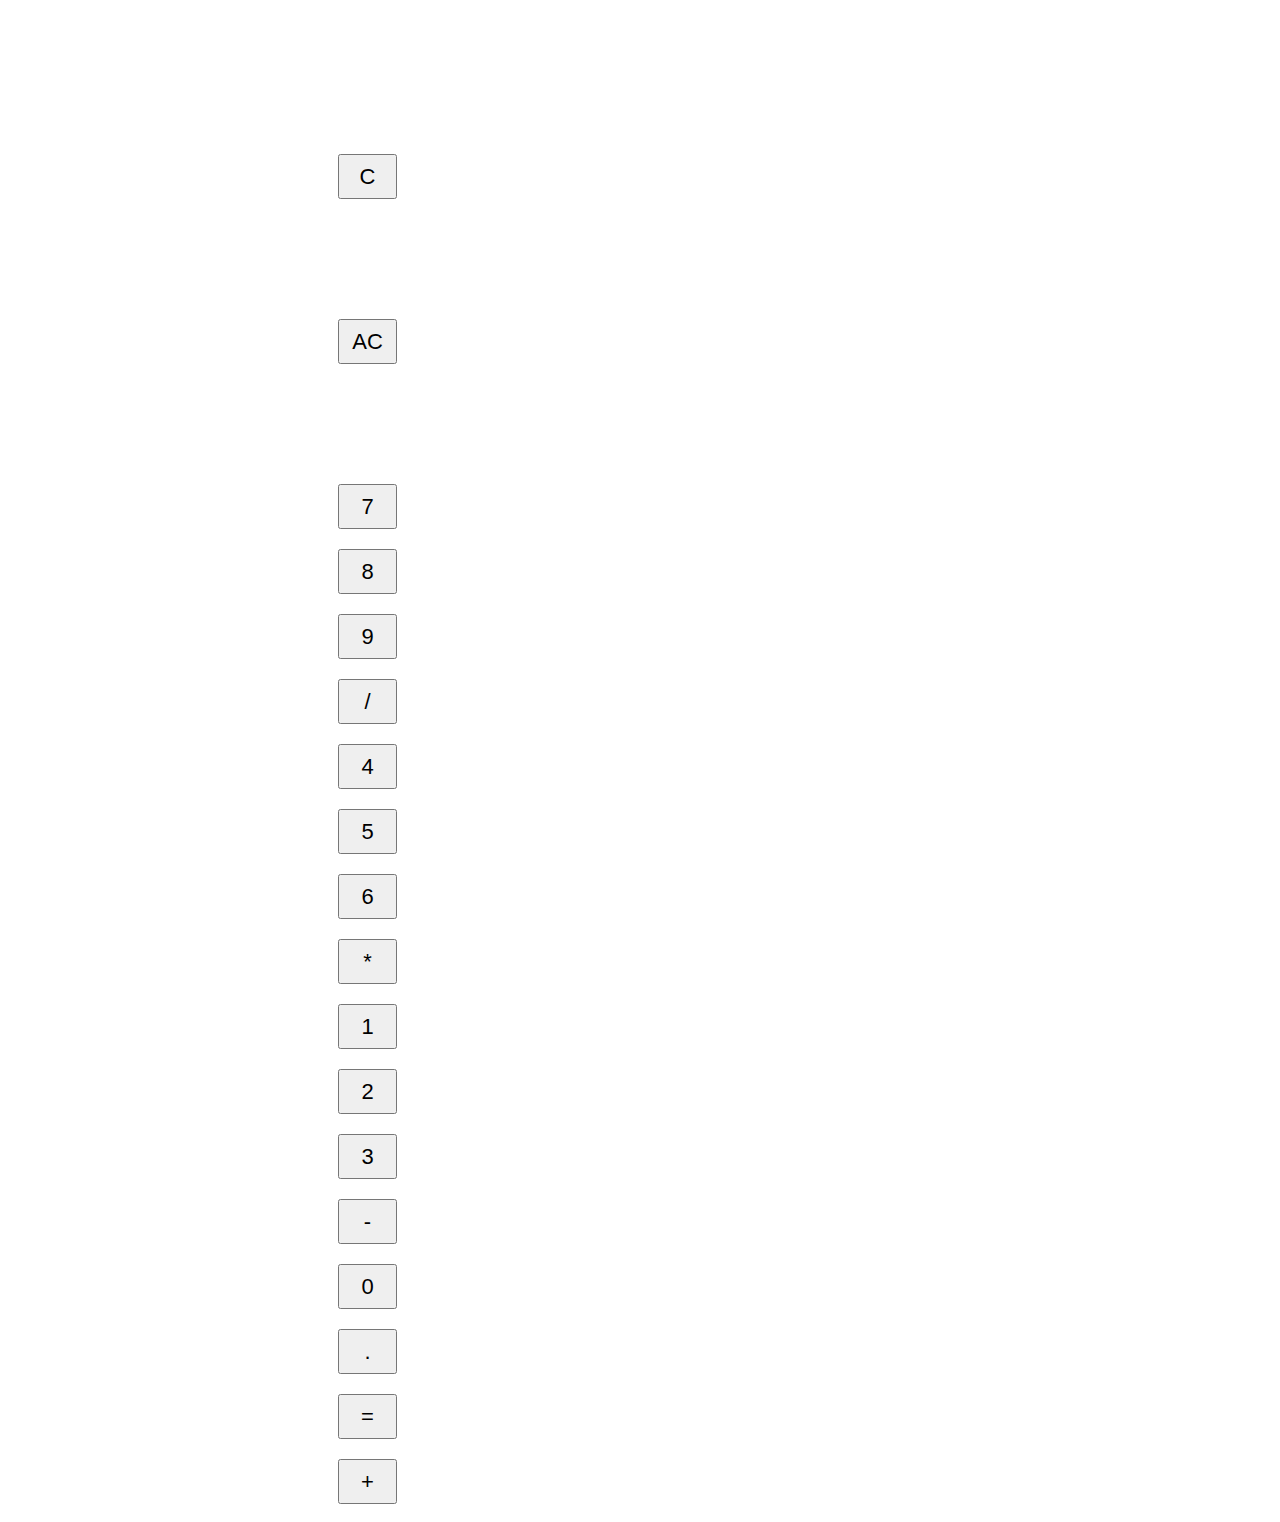
<file: epam/task2/calculator/html/index.html>
<!DOCTYPE html>
<html lang="en">
<head>
    <title>Calculator</title>
    <script src="https://ajax.googleapis.com/ajax/libs/jquery/3.3.1/jquery.min.js"></script>
    <script src="../js/calculator.js" type="text/javascript"></script>
    <link href="../css/style.css" rel="stylesheet" type="text/css">
    <link rel="stylesheet" href="https://stackpath.bootstrapcdn.com/bootstrap/4.1.3/css/bootstrap.min.css"
          integrity="sha384-MCw98/SFnGE8fJT3GXwEOngsV7Zt27NXFoaoApmYm81iuXoPkFOJwJ8ERdknLPMO" crossorigin="anonymous">
    <script src="https://stackpath.bootstrapcdn.com/bootstrap/4.1.3/js/bootstrap.min.js"
            integrity="sha384-ChfqqxuZUCnJSK3+MXmPNIyE6ZbWh2IMqE241rYiqJxyMiZ6OW/JmZQ5stwEULTy"
            crossorigin="anonymous"></script>
    <script src="https://code.jquery.com/jquery-3.3.1.slim.min.js"
            integrity="sha384-q8i/X+965DzO0rT7abK41JStQIAqVgRVzpbzo5smXKp4YfRvH+8abtTE1Pi6jizo"
            crossorigin="anonymous"></script>
    <script src="https://cdnjs.cloudflare.com/ajax/libs/popper.js/1.14.3/umd/popper.min.js"
            integrity="sha384-ZMP7rVo3mIykV+2+9J3UJ46jBk0WLaUAdn689aCwoqbBJiSnjAK/l8WvCWPIPm49"
            crossorigin="anonymous"></script>
</head>
<body>
<div class="container" id="calculator">
    <div class="row">
        <div class="col-1">
            <button class="btn-aclr btn btn-info cbtn" value="C" onclick="clear()">C</button>
        </div>
        <div class="col-3">
            <div class="input panel form-control"></div>
        </div>
    </div>
    <div class="row">
        <div class="col-1">
            <button class="btn-clr form-group btn btn-info cbtn" value="AC" onclick="allClear()">AC</button>
        </div>
        <div class="col-3">
            <div class="result panel form-control"></div>
        </div>
    </div>
    <div class="row">
        <div class="col-1">
            <button class="btn-number form-group btn btn-default cbtn" value="7"
                    onclick="numberFunction(this.value)">7
            </button>
        </div>
        <div class="col-1">
            <button class="btn-number form-group btn btn-default cbtn" value="8"
                    onclick="numberFunction(this.value)">8</button>
        </div>
        <div class="col-1">
            <button class="btn-number form-group btn btn-default cbtn" value="9"
                    onclick="numberFunction(this.value)">9</button>
        </div>
        <div class="col-1">
            <button class="btn-operator form-group btn btn-danger cbtn" value="/"
                    onclick="operatorFunction(this.value)">/</button>
        </div>
    </div>
    <div class="row">
        <div class="col-1">
            <button class="btn-number form-group btn btn-default cbtn" value="4"
                    onclick="numberFunction(this.value)">4</button>
        </div>
        <div class="col-1">
            <button class="btn-number form-group btn btn-default cbtn" value="5"
                    onclick="numberFunction(this.value);">5</button>
        </div>
        <div class="col-1">
            <button class="btn-number form-group btn btn-default cbtn" value="6"
                    onclick="numberFunction(this.value)">6</button>
        </div>
        <div class="col-1">
            <button class="btn-operator form-group btn btn-danger cbtn" value="*"
                    onclick="operatorFunction(this.value)">*</button>
        </div>
    </div>
    <div class="row">
        <div class="col-1">
            <button class="btn-number form-group btn btn-default cbtn" value="1"
                    onclick="numberFunction(this.value)">1</button>
        </div>
        <div class="col-1">
            <button class="btn-number form-group btn btn-default cbtn" value="2"
                    onclick="numberFunction(this.value)">2</button>
        </div>
        <div class="col-1">
            <button class="btn-number form-group btn btn-default cbtn" value="3"
                    onclick="numberFunction(this.value)">3</button>
        </div>
        <div class="col-1">
            <button class="btn-operator form-group btn btn-danger cbtn" value="-"
                    onclick="operatorFunction(this.value)">-</button>
        </div>
    </div>
    <div class="row">
        <div class="col-1">
            <button class="btn-number form-group btn btn-default cbtn" value="0"
                    onclick="numberFunction(this.value)">0</button>
        </div>
        <div class="col-1">
            <button class="btn-number form-group btn btn-default cbtn" value="."
                    onclick="numberFunction(this.value)">.</button>
        </div>
        <div class="col-1">
            <button class="btn-equals form-group btn btn-success cbtn" value="=" onclick="equals()">=</button>
        </div>
        <div class="col-1">
            <button class="btn-operator form-group btn btn-danger cbtn" value="+"
                    onclick="operatorFunction(this.value)">+</button>
        </div>
    </div>
</div>
</body>
</html>
</file>
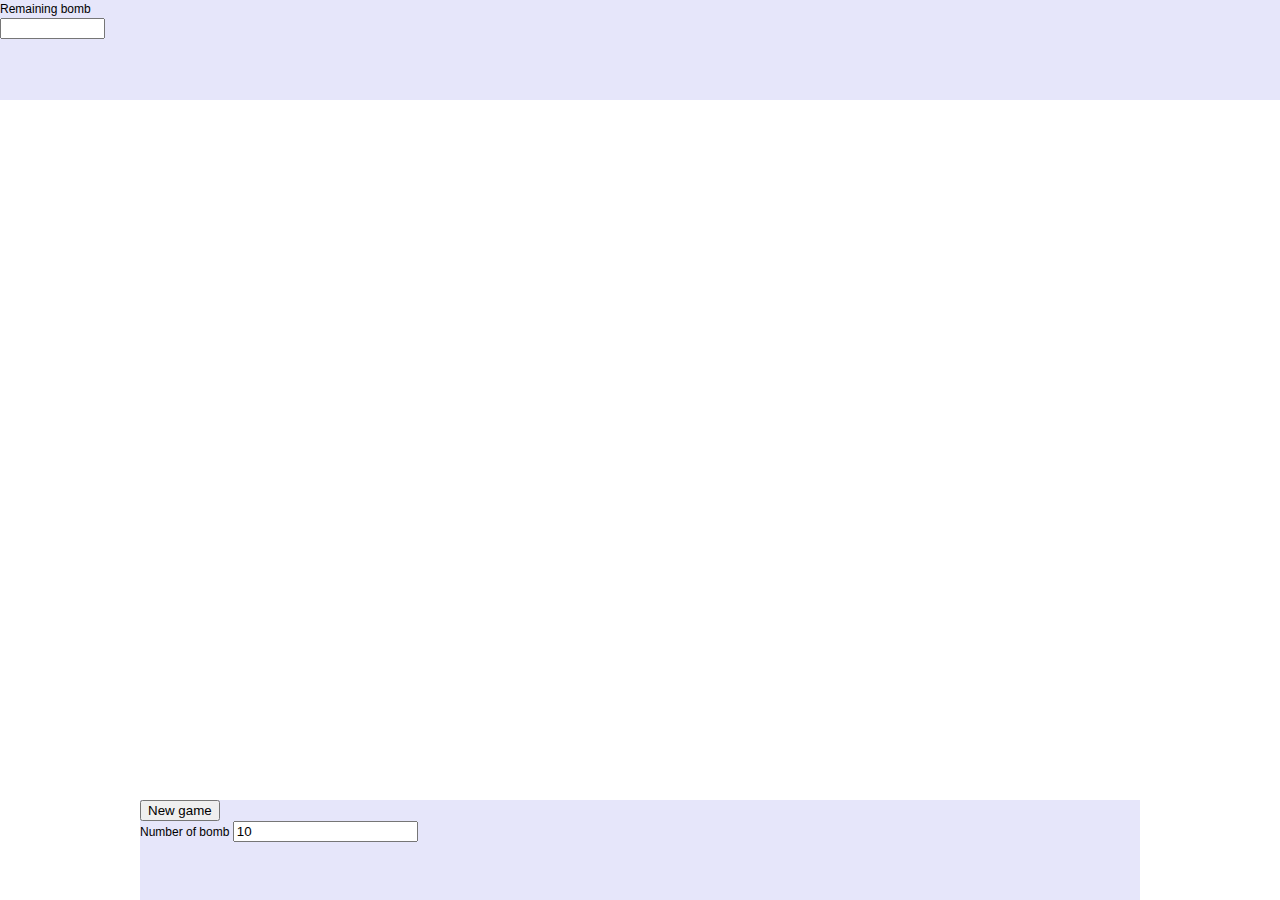
<file: epam/task2/minesweeper/html/index.html>
<!DOCTYPE html>
<html lang="en">
<head>
    <meta charset="UTF-8">
    <title>Title</title>
    <script src="https://ajax.googleapis.com/ajax/libs/jquery/3.3.1/jquery.min.js"></script>
    <script src="../js/minesweeper.js" type="text/javascript"></script>
    <link href="../css/style.css" rel="stylesheet" type="text/css">
    <link rel="stylesheet" href="https://stackpath.bootstrapcdn.com/bootstrap/4.1.3/css/bootstrap.min.css"
          integrity="sha384-MCw98/SFnGE8fJT3GXwEOngsV7Zt27NXFoaoApmYm81iuXoPkFOJwJ8ERdknLPMO" crossorigin="anonymous">
    <script src="https://stackpath.bootstrapcdn.com/bootstrap/4.1.3/js/bootstrap.min.js"
            integrity="sha384-ChfqqxuZUCnJSK3+MXmPNIyE6ZbWh2IMqE241rYiqJxyMiZ6OW/JmZQ5stwEULTy"
            crossorigin="anonymous"></script>
    <script src="https://code.jquery.com/jquery-3.3.1.slim.min.js"
            integrity="sha384-q8i/X+965DzO0rT7abK41JStQIAqVgRVzpbzo5smXKp4YfRvH+8abtTE1Pi6jizo"
            crossorigin="anonymous"></script>
    <script src="https://cdnjs.cloudflare.com/ajax/libs/popper.js/1.14.3/umd/popper.min.js"
            integrity="sha384-ZMP7rVo3mIykV+2+9J3UJ46jBk0WLaUAdn689aCwoqbBJiSnjAK/l8WvCWPIPm49"
            crossorigin="anonymous"></script>
</head>
<body>
<div class="wrapper">

    <header class="header">
        <span>
            Remaining bomb
        </span>
        <span id="count-bomb"></span>
        <div>
            <input id="stopwatch" size=10>
        </div>
        <div id='message'>
        </div>
    </header>

    <main class="content">
        <div id="minefield"></div>
    </main>

</div>

<footer class="footer">
        <button id="btn-game">New game</button>
    <div>
        <label for="number-bomb">Number of bomb</label>
        <input type="number" placeholder="10" id="number-bomb" value="10" min="1">
    </div>
</footer>
</body>
</html>
</file>
<file: epam/task2/calculator/css/style.css>
#calculator {
    border: 0.1em black;
    margin-left: 20em;
    margin-top: 9em;
}

.panel {
    text-align: right;
    margin: 10px;
    width: 274px;
    height: 80px;
    font-size: 26px;
    background-color: white;
}

.panel:hover {
    cursor: col-resize;
}

.cbtn {
    margin: 10px;
    width: 59px;
    height: 45px;
    font-size: 22px;
}
</file>
<file: epam/task2/minesweeper/css/style.css>
/* Eric Meyer's CSS Reset */
html, body, div, span, p,a, form, label, table, caption, tbody, tfoot, thead, tr, th, td,
 footer, header,
menu, nav {
    margin: 0;
    padding: 0;
    border: 0;
    font-size: 100%;
    font: inherit;
    vertical-align: baseline;
}

footer, header{
    display: inline-block;
}
body {
    line-height: 1;
}

table {
    border-collapse: collapse;
    border-spacing: 0;
}
/* End of Eric Meyer's CSS Reset */

html {
    height: 100%;
}
footer, header, main, nav{
    display: block;
}
body {
    font: 12px/18px Arial, sans-serif;
    height: 100%;
}
.wrapper {
    min-width: 100px;
    max-width: 5000px;
    margin: 0 auto;
    min-height: 100%;
    height: auto !important;
    height: 100%;
}

.header {
    height: 100px;
    background: lavender;
}

.content {
    padding: 0 0 100px;
}

.footer {
    margin: -100px auto 0;
    min-width: 100px;
    max-width: 1000px;
    height: 100px;
    background: lavender;
    position: relative;
}
#minefield {
    border: 0;
    border-spacing: 0;
    border-collapse: collapse;
    margin-left: 380px;
    margin-top: 30px;
    margin-bottom: 30px;
}

#minefield td {
    width: 50px;
    height: 50px;
    line-height: 20px;
    text-align: center;
    border: #9cb0ca 1px solid;
    text-align-all: center;
}
</file>
